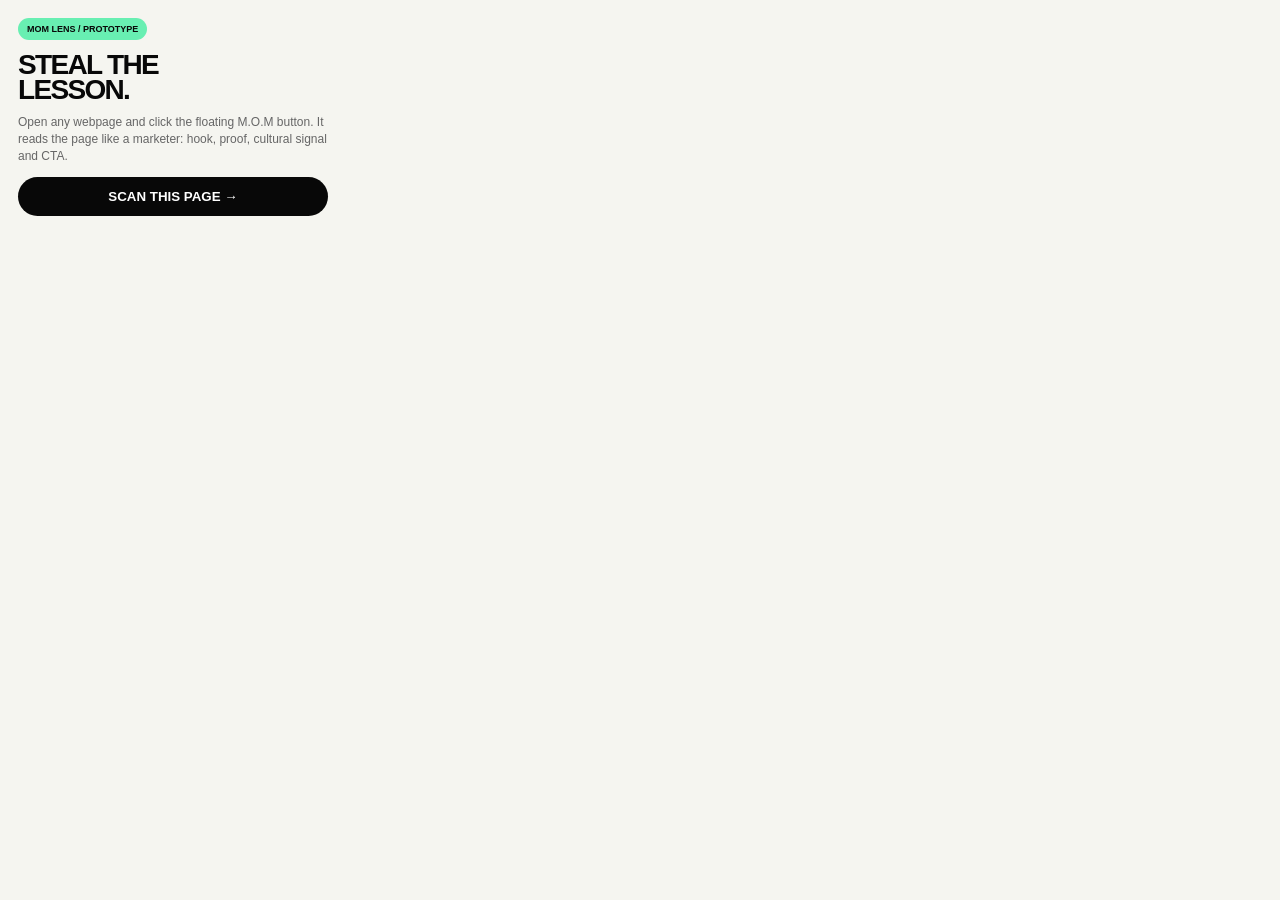
<file: extension/popup.html>
<!doctype html><html><head><meta charset="utf-8"><style>
body{width:310px;margin:0;padding:18px;background:#f5f5f0;color:#080808;font-family:Arial,sans-serif}
h1{font-size:28px;line-height:.9;letter-spacing:-.06em;margin:0 0 8px}p{font-size:12px;line-height:1.4;color:#666}
button{border:0;border-radius:99px;padding:12px 15px;background:#080808;color:#fff;font-weight:800;cursor:pointer;width:100%}
.badge{display:inline-block;background:#68efb2;padding:6px 9px;border-radius:99px;font-size:9px;font-weight:900;margin-bottom:12px}
</style></head><body><span class="badge">MOM LENS / PROTOTYPE</span><h1>STEAL THE<br>LESSON.</h1><p>Open any webpage and click the floating M.O.M button. It reads the page like a marketer: hook, proof, cultural signal and CTA.</p><button id="scan">SCAN THIS PAGE →</button><script>
document.getElementById('scan').onclick=async()=>{const [tab]=await chrome.tabs.query({active:true,currentWindow:true});await chrome.scripting.executeScript({target:{tabId:tab.id},func:()=>window.postMessage({source:'MOM_LENS',action:'open'},'*')});window.close()}
</script></body></html>
</file>
